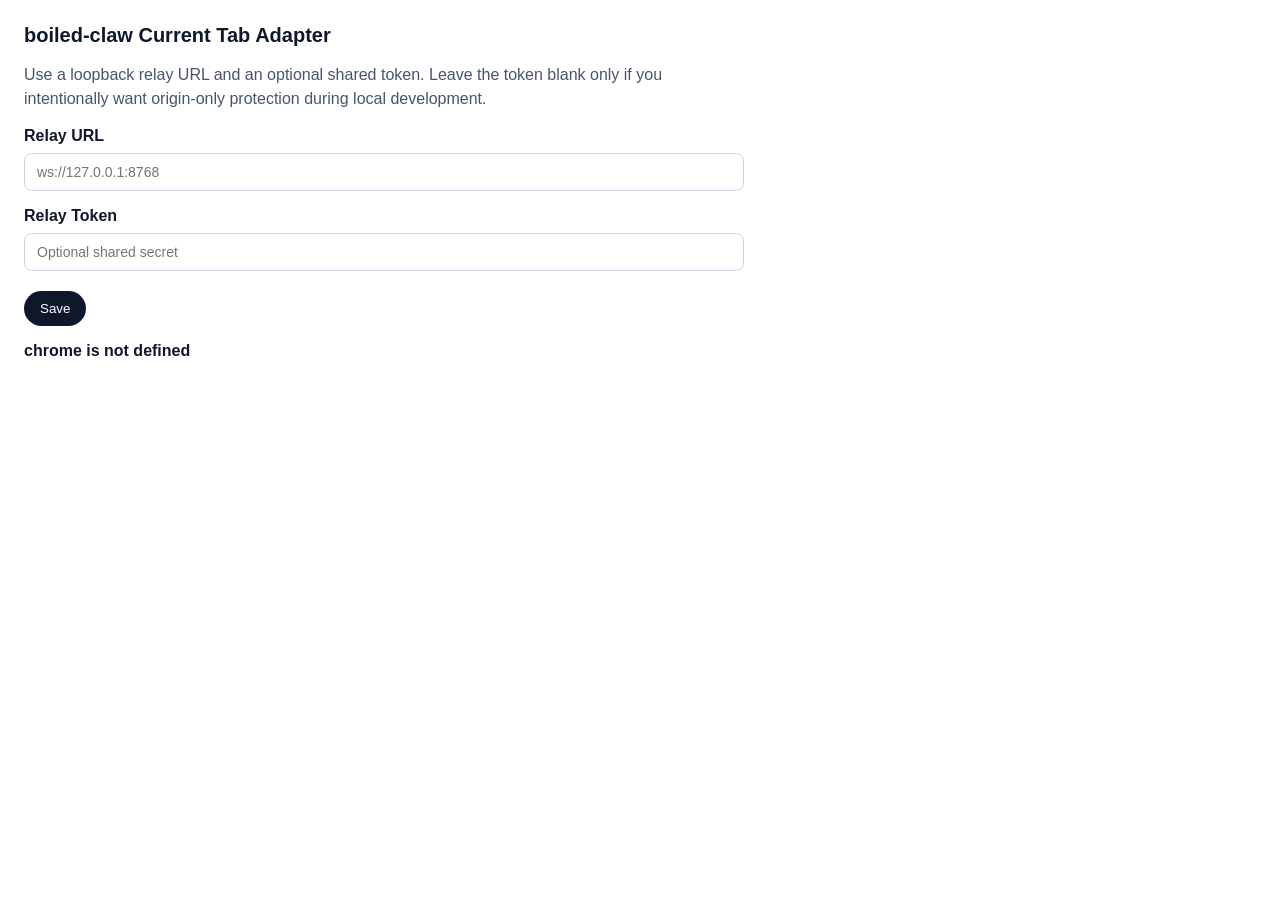
<file: chrome_extension/current_tab_adapter/options.html>
<!doctype html>
<html lang="en">
  <head>
    <meta charset="utf-8">
    <title>boiled-claw Current Tab Adapter</title>
    <style>
      body {
        font-family: -apple-system, BlinkMacSystemFont, "Segoe UI", sans-serif;
        margin: 24px;
        max-width: 720px;
        color: #0f172a;
      }

      h1 {
        font-size: 20px;
        margin-bottom: 16px;
      }

      label {
        display: block;
        font-weight: 600;
        margin-top: 16px;
      }

      input {
        box-sizing: border-box;
        width: 100%;
        padding: 10px 12px;
        margin-top: 8px;
        border: 1px solid #cbd5e1;
        border-radius: 8px;
        font-size: 14px;
      }

      button {
        margin-top: 20px;
        padding: 10px 16px;
        border: 0;
        border-radius: 999px;
        background: #0f172a;
        color: #fff;
        cursor: pointer;
      }

      p {
        color: #475569;
        line-height: 1.5;
      }

      #status {
        margin-top: 16px;
        font-weight: 600;
      }
    </style>
  </head>
  <body>
    <h1>boiled-claw Current Tab Adapter</h1>
    <p>Use a loopback relay URL and an optional shared token. Leave the token blank only if you intentionally want origin-only protection during local development.</p>

    <label for="relay-url">Relay URL</label>
    <input id="relay-url" type="url" spellcheck="false" placeholder="ws://127.0.0.1:8768">

    <label for="relay-token">Relay Token</label>
    <input id="relay-token" type="password" spellcheck="false" placeholder="Optional shared secret">

    <button id="save" type="button">Save</button>
    <div id="status" aria-live="polite"></div>

    <script src="options.js"></script>
  </body>
</html>
</file>
